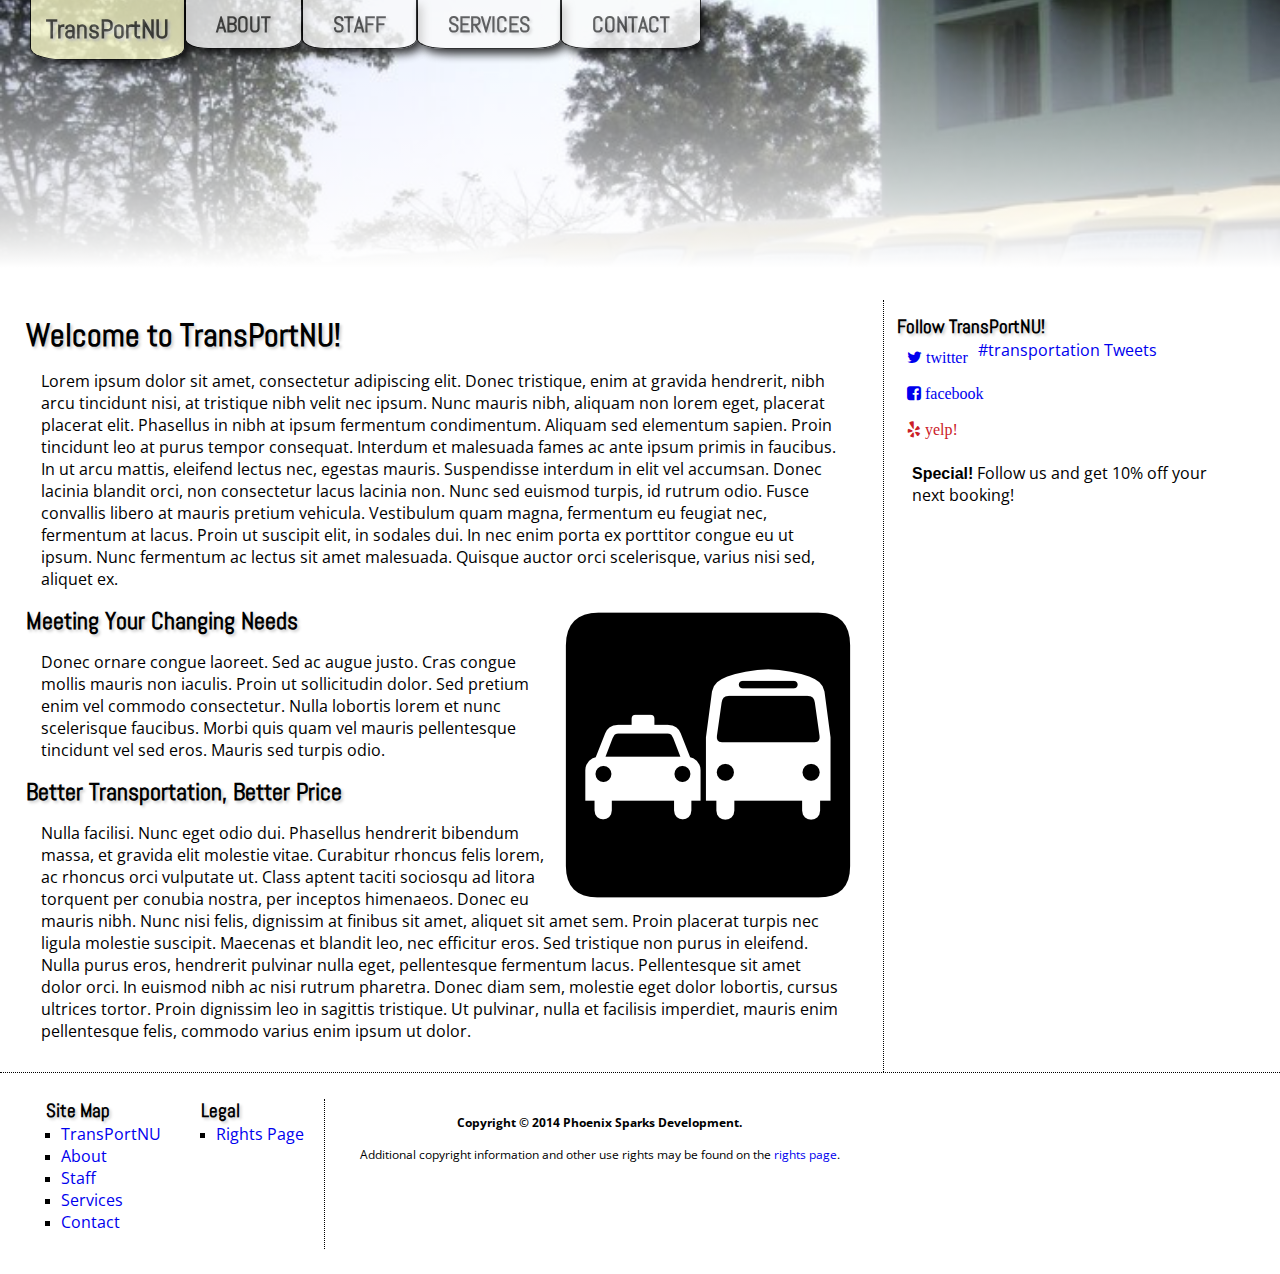
<file: index.html>
<!DOCTYPE html>
<html>
<head>
<!-- This document was produced only for sample purposes during tutoring sessions 
and should not be used as a final work. -->
<meta charset="UTF-8">
<meta name="description=" content="TransPortNU is your premier transportation and driving service.">
<meta name="keywords" content="commercial drivers, transportation, transport, drivers, private drivers, shuttles, shuttle services, private cars, bus chartering, bus charters">
<meta name="author" content="Shawn Solomon">
<title>TransPortNU</title>
<link rel="stylesheet" href="css/global.css" />
</head>
<body>
	<div id="header">
		<nav id="main-nav">
			<ul>
				<li class="logo active" tabindex="1"><a href="index.html">TransPortNU</a></li>
				<li><a href="about.html" tabindex="2">About</a></li>
				<li><a href="staff.html" tabindex="3">Staff</a></li>
				<li><a href="services.html" tabindex="4">Services</a></li>
				<li><a href="contact.html" tabindex="5">Contact</a></li>
			</ul>
		</nav>
	</div><!-- end header -->
	<div id="container">
		<div id="col1">
          <h1>Welcome to TransPortNU!</h1>
			<p>Lorem ipsum dolor sit amet, consectetur adipiscing elit. Donec tristique, enim at gravida hendrerit, nibh arcu tincidunt nisi, at tristique nibh velit nec ipsum. Nunc mauris nibh, aliquam non lorem eget, placerat placerat elit. Phasellus in nibh at ipsum fermentum condimentum. Aliquam sed elementum sapien. Proin tincidunt leo at purus tempor consequat. Interdum et malesuada fames ac ante ipsum primis in faucibus. In ut arcu mattis, eleifend lectus nec, egestas mauris. Suspendisse interdum in elit vel accumsan. Donec lacinia blandit orci, non consectetur lacus lacinia non. Nunc sed euismod turpis, id rutrum odio. Fusce convallis libero at mauris pretium vehicula. Vestibulum quam magna, fermentum eu feugiat nec, fermentum at lacus. Proin ut suscipit elit, in sodales dui. In nec enim porta ex porttitor congue eu ut ipsum. Nunc fermentum ac lectus sit amet malesuada. Quisque auctor orci scelerisque, varius nisi sed, aliquet ex.</p>
			<img src="imgs/index.png" alt="transportation" class="push-right" />
			<h2>Meeting Your Changing Needs</h2>
			<p>Donec ornare congue laoreet. Sed ac augue justo. Cras congue mollis mauris non iaculis. Proin ut sollicitudin dolor. Sed pretium enim vel commodo consectetur. Nulla lobortis lorem et nunc scelerisque faucibus. Morbi quis quam vel mauris pellentesque tincidunt vel sed eros. Mauris sed turpis odio.</p>
			<h2>Better Transportation, Better Price</h2>
			<p>Nulla facilisi. Nunc eget odio dui. Phasellus hendrerit bibendum massa, et gravida elit molestie vitae. Curabitur rhoncus felis lorem, ac rhoncus orci vulputate ut. Class aptent taciti sociosqu ad litora torquent per conubia nostra, per inceptos himenaeos. Donec eu mauris nibh. Nunc nisi felis, dignissim at finibus sit amet, aliquet sit amet sem. Proin placerat turpis nec ligula molestie suscipit. Maecenas et blandit leo, nec efficitur eros. Sed tristique non purus in eleifend. Nulla purus eros, hendrerit pulvinar nulla eget, pellentesque fermentum lacus. Pellentesque sit amet dolor orci. In euismod nibh ac nisi rutrum pharetra. Donec diam sem, molestie eget dolor lobortis, cursus ultrices tortor. Proin dignissim leo in sagittis tristique. Ut pulvinar, nulla et facilisis imperdiet, mauris enim pellentesque felis, commodo varius enim ipsum ut dolor.</p>
		</div>
		<div id="col2">
		<h3>Follow TransPortNU!</h3>
			<a href="http://twitter.com/#doesntreallyexist" target="_blank" rel="nofollow" class="fa fa-twitter">&nbsp;twitter</a>
			<a href="http://facebook.com/#doesntreallyexist" target="_blank" rel="nofollow" class="fa fa-facebook-square">&nbsp;facebook</a>
			<a href="http://yelp.com/#doesntreallyexist" target="_blank" rel="nofollow" class="fa fa-yelp">&nbsp;yelp!</a>
			<p class="push-left"><strong>Special!</strong> Follow us and get 10% off your next booking!</p>
		              <a class="twitter-timeline"  href="https://twitter.com/hashtag/transportation" data-widget-id="512004700606955520">#transportation Tweets</a>
            <script>!function(d,s,id){var js,fjs=d.getElementsByTagName(s)[0],p=/^http:/.test(d.location)?'http':'https';if(!d.getElementById(id)){js=d.createElement(s);js.id=id;js.src=p+"://platform.twitter.com/widgets.js";fjs.parentNode.insertBefore(js,fjs);}}(document,"script","twitter-wjs");</script>
          
		</div>
	</div>
	<div id="footer">
		<nav>
			<h3>Site Map</h3>
			<ul>
				<li><a href="index.html">TransPortNU</a></li>
				<li><a href="about.html">About</a></li>
				<li><a href="staff.html">Staff</a></li>
				<li><a href="services.html">Services</a></li>
				<li><a href="contact.html">Contact</a></li>
			</ul>
		</nav>
		<nav>
			<h3>Legal</h3>
			<ul>
				<li><a href="copyright.html" rel="license">Rights Page</a></li>
			</ul>
		</nav>
		<div id="copyright">
			<p>Copyright &copy; 2014 Phoenix Sparks Development.</p>
			<p>Additional copyright information and other use rights may be found on the <a href="copyright.html">rights page</a>.</p>
		</div><!-- end copyright -->
	</div><!-- end footer -->
	<script src="https://ajax.googleapis.com/ajax/libs/jquery/2.1.1/jquery.min.js"></script>
	<script src="scripts/main.js" type="text/javascript"></script>
</body>
</html>
</file>
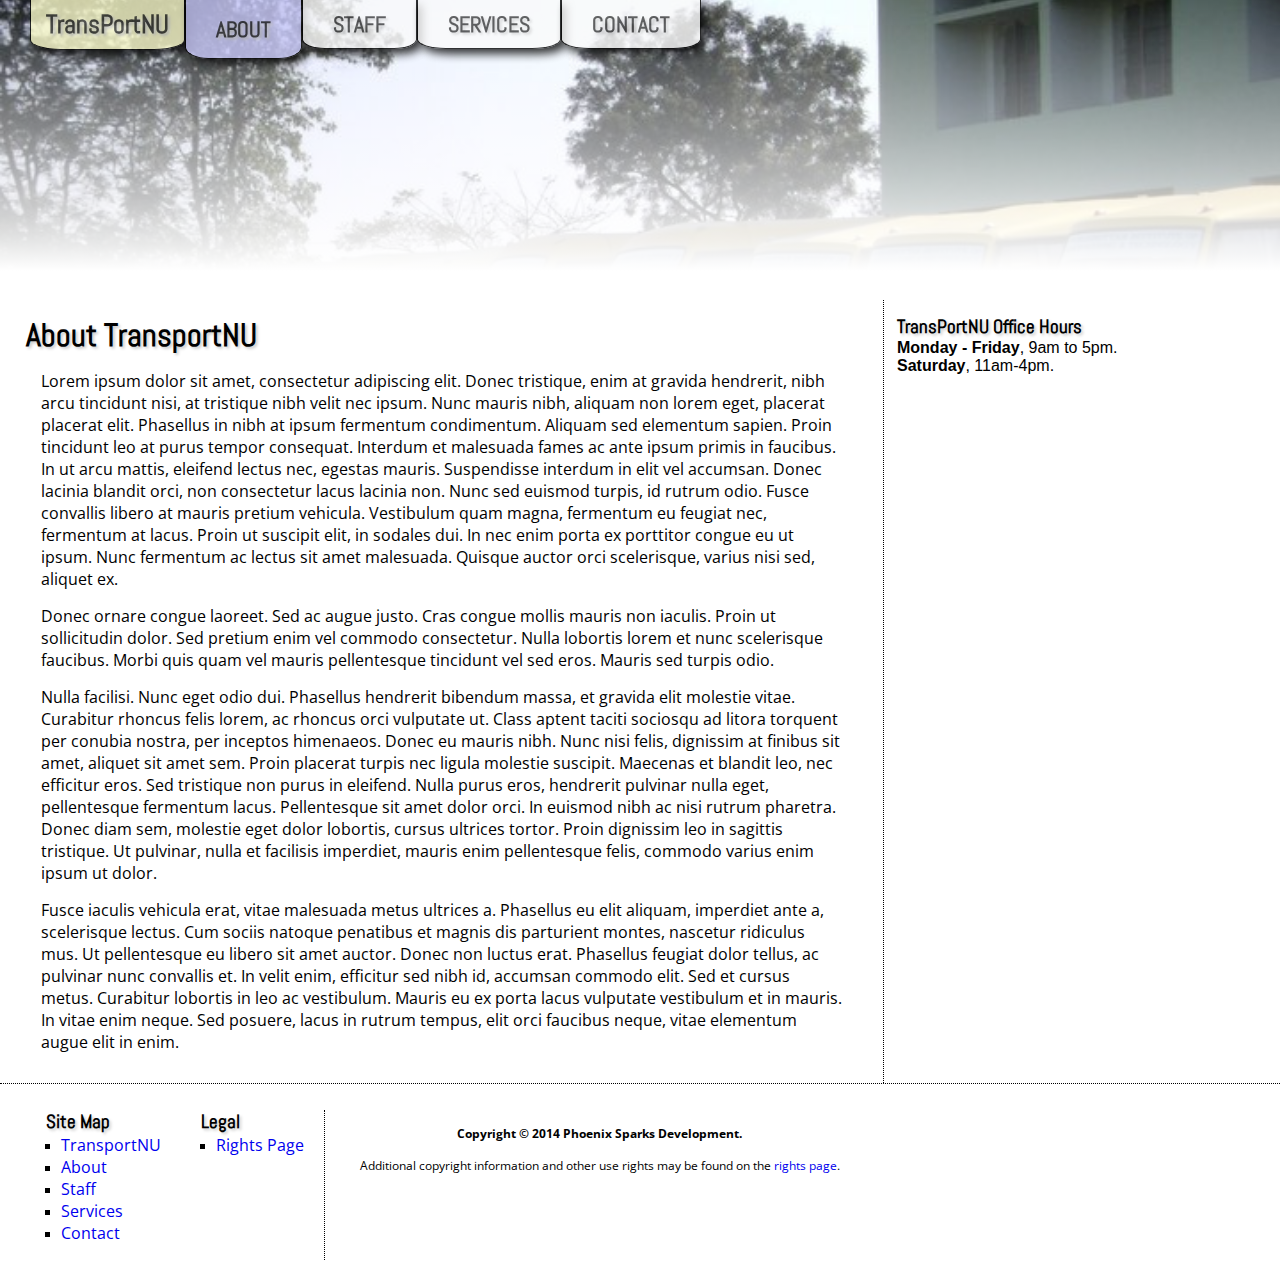
<file: about.html>
<!DOCTYPE html>
<html>
<head>
<!-- This document was produced only for sample purposes during tutoring sessions 
and should not be used as a final work. -->
<meta charset="UTF-8">
<meta name="description=" content="TransPortNU is your premier transportation and driving service.">
<meta name="keywords" content="commercial drivers, transportation, transport, drivers, private drivers, shuttles, shuttle services, private cars, bus chartering, bus charters">
<meta name="author" content="Shawn Solomon">
<title>About - TransportNU</title>
<link rel="stylesheet" href="css/global.css" />
</head>
<body>
	<div id="header">
		<nav id="main-nav">
			<ul>
				<li class="logo" tabindex="1"><a href="index.html">TransPortNU</a></li>
				<li class="active"><a href="about.html" tabindex="2">About</a></li>
				<li><a href="staff.html" tabindex="3">Staff</a></li>
				<li><a href="services.html" tabindex="4">Services</a></li>
				<li><a href="contact.html" tabindex="5">Contact</a></li>
			</ul>
		</nav>
	</div><!-- end header -->
	<div id="container">
		<div id="col1">
			<h1>About TransportNU</h1>
			<p>Lorem ipsum dolor sit amet, consectetur adipiscing elit. Donec tristique, enim at gravida hendrerit, nibh arcu tincidunt nisi, at tristique nibh velit nec ipsum. Nunc mauris nibh, aliquam non lorem eget, placerat placerat elit. Phasellus in nibh at ipsum fermentum condimentum. Aliquam sed elementum sapien. Proin tincidunt leo at purus tempor consequat. Interdum et malesuada fames ac ante ipsum primis in faucibus. In ut arcu mattis, eleifend lectus nec, egestas mauris. Suspendisse interdum in elit vel accumsan. Donec lacinia blandit orci, non consectetur lacus lacinia non. Nunc sed euismod turpis, id rutrum odio. Fusce convallis libero at mauris pretium vehicula. Vestibulum quam magna, fermentum eu feugiat nec, fermentum at lacus. Proin ut suscipit elit, in sodales dui. In nec enim porta ex porttitor congue eu ut ipsum. Nunc fermentum ac lectus sit amet malesuada. Quisque auctor orci scelerisque, varius nisi sed, aliquet ex.</p>
			<p>Donec ornare congue laoreet. Sed ac augue justo. Cras congue mollis mauris non iaculis. Proin ut sollicitudin dolor. Sed pretium enim vel commodo consectetur. Nulla lobortis lorem et nunc scelerisque faucibus. Morbi quis quam vel mauris pellentesque tincidunt vel sed eros. Mauris sed turpis odio.</p>
			<p>Nulla facilisi. Nunc eget odio dui. Phasellus hendrerit bibendum massa, et gravida elit molestie vitae. Curabitur rhoncus felis lorem, ac rhoncus orci vulputate ut. Class aptent taciti sociosqu ad litora torquent per conubia nostra, per inceptos himenaeos. Donec eu mauris nibh. Nunc nisi felis, dignissim at finibus sit amet, aliquet sit amet sem. Proin placerat turpis nec ligula molestie suscipit. Maecenas et blandit leo, nec efficitur eros. Sed tristique non purus in eleifend. Nulla purus eros, hendrerit pulvinar nulla eget, pellentesque fermentum lacus. Pellentesque sit amet dolor orci. In euismod nibh ac nisi rutrum pharetra. Donec diam sem, molestie eget dolor lobortis, cursus ultrices tortor. Proin dignissim leo in sagittis tristique. Ut pulvinar, nulla et facilisis imperdiet, mauris enim pellentesque felis, commodo varius enim ipsum ut dolor.</p>
			<p>Fusce iaculis vehicula erat, vitae malesuada metus ultrices a. Phasellus eu elit aliquam, imperdiet ante a, scelerisque lectus. Cum sociis natoque penatibus et magnis dis parturient montes, nascetur ridiculus mus. Ut pellentesque eu libero sit amet auctor. Donec non luctus erat. Phasellus feugiat dolor tellus, ac pulvinar nunc convallis et. In velit enim, efficitur sed nibh id, accumsan commodo elit. Sed et cursus metus. Curabitur lobortis in leo ac vestibulum. Mauris eu ex porta lacus vulputate vestibulum et in mauris. In vitae enim neque. Sed posuere, lacus in rutrum tempus, elit orci faucibus neque, vitae elementum augue elit in enim.</p>
		</div>
		<div id="col2">
		<h3>TransPortNU Office Hours</h3>
		<strong>Monday - Friday</strong>, 9am to 5pm.<br />
		<strong>Saturday</strong>, 11am-4pm.
		</div>
	</div>
	<div id="footer">
		<nav>
			<h3>Site Map</h3>
			<ul>
				<li><a href="index.html">TransportNU</a></li>
				<li><a href="about.html">About</a></li>
				<li><a href="staff.html">Staff</a></li>
				<li><a href="services.html">Services</a></li>
				<li><a href="contact.html">Contact</a></li>
			</ul>
		</nav>
		<nav>
			<h3>Legal</h3>
			<ul>
				<li><a href="copyright.html" rel="license">Rights Page</a></li>
			</ul>
		</nav>
		<div id="copyright">
			<p>Copyright &copy; 2014 Phoenix Sparks Development.</p>
			<p>Additional copyright information and other use rights may be found on the <a href="copyright.html">rights page</a>.</p>
		</div><!-- end copyright -->
	</div><!-- end footer -->
	<script src="https://ajax.googleapis.com/ajax/libs/jquery/2.1.1/jquery.min.js" type="text/javascript"></script>
	<script src="scripts/main.js" type="text/javascript"></script>
</body>
</html>
</file>
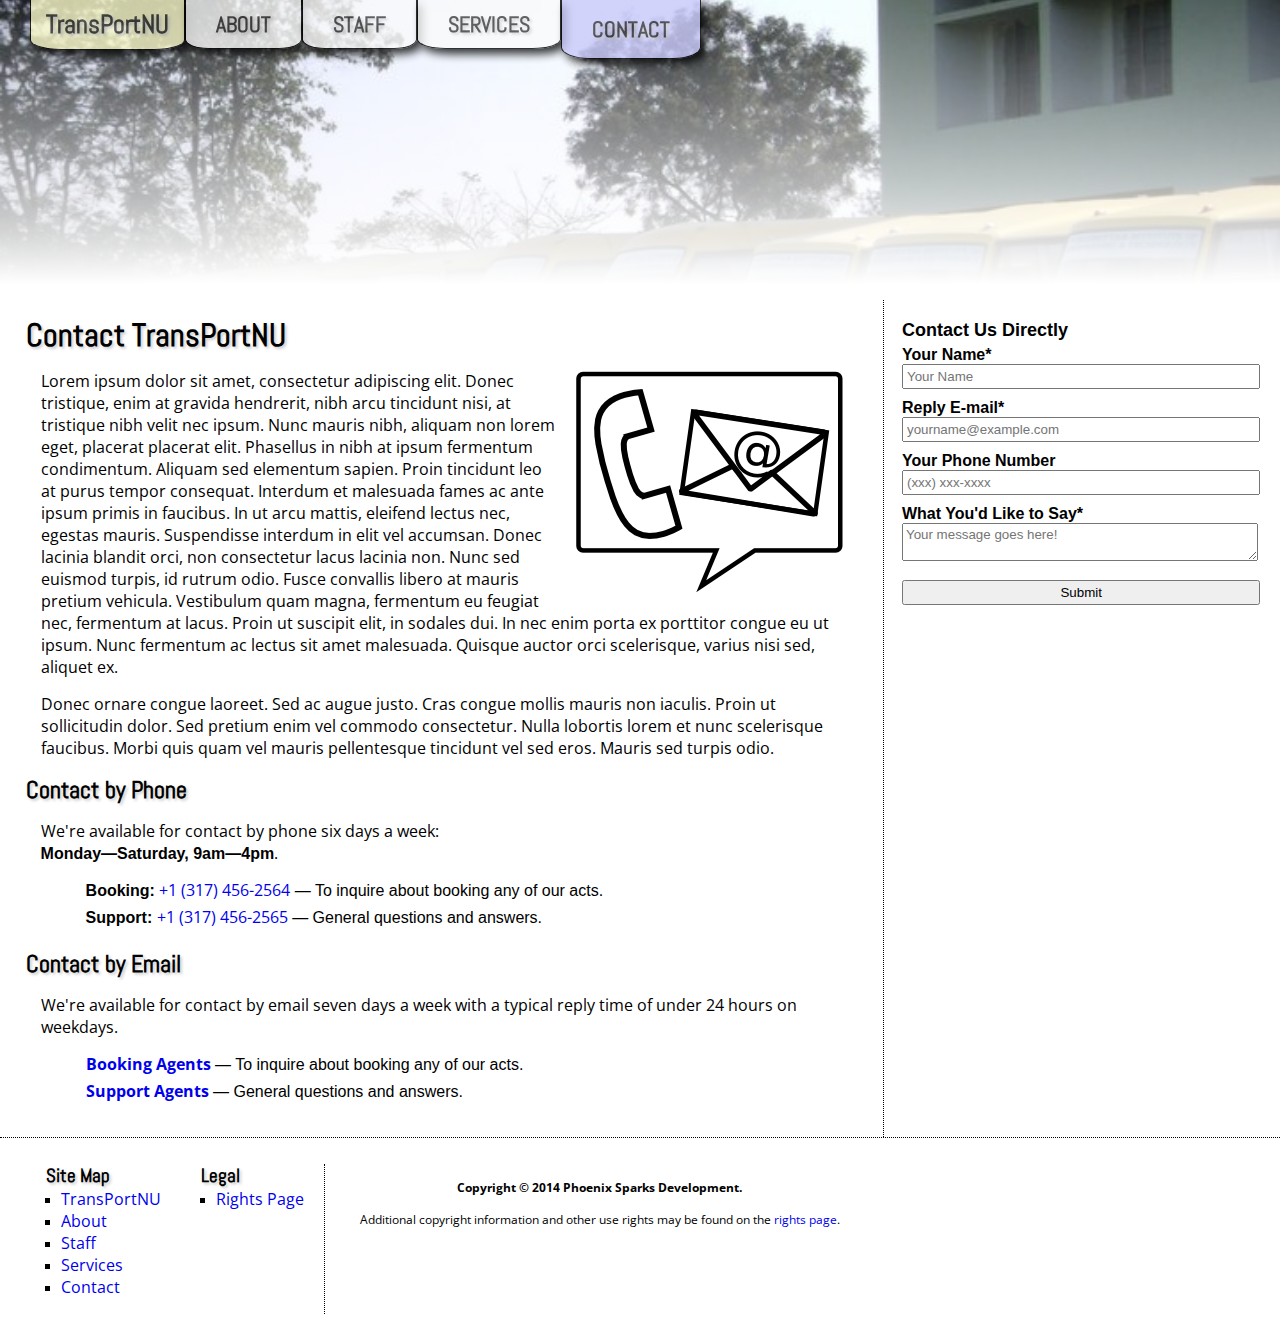
<file: contact.html>
<!DOCTYPE html>
<html>
<head>
<!-- This document was produced only for sample purposes during tutoring sessions 
and should not be used as a final work. -->
<meta charset="UTF-8">
<meta name="description=" content="TransPortNU is your premier transportation and driving service.">
<meta name="keywords" content="commercial drivers, transportation, transport, drivers, private drivers, shuttles, shuttle services, private cars, bus chartering, bus charters">
<meta name="author" content="Shawn Solomon">
<title>Contact - TransPortNU</title>
<link rel="stylesheet" href="css/global.css" />
</head>
<body>
	<div id="header">
		<nav id="main-nav">
			<ul>
				<li class="logo" tabindex="1"><a href="index.html">TransPortNU</a></li>
				<li><a href="about.html" tabindex="2">About</a></li>
				<li><a href="staff.html" tabindex="3">Staff</a></li>
				<li><a href="services.html" tabindex="4">Services</a></li>
				<li class="active"><a href="contact.html" tabindex="5">Contact</a></li>
			</ul>
		</nav>
	</div><!-- end header -->
	<div id="container">
		<div id="col1">
			<h1>Contact TransPortNU</h1>
			<img src="imgs/contact.png" class="push-right" alt="contact graphic" />
			<p>Lorem ipsum dolor sit amet, consectetur adipiscing elit. Donec tristique, enim at gravida hendrerit, nibh arcu tincidunt nisi, at tristique nibh velit nec ipsum. Nunc mauris nibh, aliquam non lorem eget, placerat placerat elit. Phasellus in nibh at ipsum fermentum condimentum. Aliquam sed elementum sapien. Proin tincidunt leo at purus tempor consequat. Interdum et malesuada fames ac ante ipsum primis in faucibus. In ut arcu mattis, eleifend lectus nec, egestas mauris. Suspendisse interdum in elit vel accumsan. Donec lacinia blandit orci, non consectetur lacus lacinia non. Nunc sed euismod turpis, id rutrum odio. Fusce convallis libero at mauris pretium vehicula. Vestibulum quam magna, fermentum eu feugiat nec, fermentum at lacus. Proin ut suscipit elit, in sodales dui. In nec enim porta ex porttitor congue eu ut ipsum. Nunc fermentum ac lectus sit amet malesuada. Quisque auctor orci scelerisque, varius nisi sed, aliquet ex.</p>
			<p>Donec ornare congue laoreet. Sed ac augue justo. Cras congue mollis mauris non iaculis. Proin ut sollicitudin dolor. Sed pretium enim vel commodo consectetur. Nulla lobortis lorem et nunc scelerisque faucibus. Morbi quis quam vel mauris pellentesque tincidunt vel sed eros. Mauris sed turpis odio.</p>
			<h2>Contact by Phone</h2>
			<p>We're available for contact by phone six days a week: <br /><strong>Monday&mdash;Saturday, 9am&mdash;4pm</strong>.
			<ul class="contactList">
				<li><strong>Booking: </strong><a href="tel:+13174562564">+1 (317) 456-2564</a> &mdash; To inquire about booking any of our acts.</li>
				<li><strong>Support: </strong><a href="tel:+13174562565">+1 (317) 456-2565</a> &mdash; General questions and answers.</li>
			</ul>
			<h2>Contact by Email</h2>
			<p>We're available for contact by email seven days a week with a typical reply time of under 24 hours on weekdays.</p>
			<ul class="contactList">
				<li><strong><a href="mailto:booking@ebonylabel.com">Booking Agents</a></strong> &mdash; To inquire about booking any of our acts.</li>
				<li><strong><a href="mailto:support@ebonylabel.com">Support Agents</a></strong> &mdash; General questions and answers.</li>
			</ul>
		</div>
		<div id="col2">
			<form name="contact" id="commentForm" autocomplete="off" action="script.ext">
				<fieldset>
					<legend>Contact Us Directly</legend>
					<label for="name">Your Name*</label>&nbsp;<input name="name" tabindex="6" type="text" placeholder="Your Name" required><br />
					<label for="email">Reply E-mail*</label>&nbsp;<input name="email" tabindex="7" type="email" placeholder="yourname@example.com" required><br />
					<label for="phone">Your Phone Number</label>&nbsp;<input name="phone" tabindex="8" type="tel" placeholder="(xxx) xxx-xxxx"><br />
					<label for="message">What You'd Like to Say*</label>&nbsp;<textarea name="message" tabindex="9" placeholder="Your message goes here!" required></textarea>
				</fieldset>
				<input type="submit" value="Submit">
			</form>
		</div>
	</div>
	<div id="footer">
		<nav>
			<h3>Site Map</h3>
			<ul>
				<li><a href="index.html">TransPortNU</a></li>
				<li><a href="about.html">About</a></li>
				<li><a href="staff.html">Staff</a></li>
				<li><a href="services.html">Services</a></li>
				<li><a href="contact.html">Contact</a></li>
			</ul>
		</nav>
		<nav>
			<h3>Legal</h3>
			<ul>
				<li><a href="copyright.html" rel="license">Rights Page</a></li>
			</ul>
		</nav>
		<div id="copyright">
			<p>Copyright &copy; 2014 Phoenix Sparks Development.</p>
			<p>Additional copyright information and other use rights may be found on the <a href="copyright.html">rights page</a>.</p>
		</div><!-- end copyright -->
	</div><!-- end footer -->
	<script src="https://ajax.googleapis.com/ajax/libs/jquery/2.1.1/jquery.min.js" type="text/javascript"></script>
	<script src="http://jqueryvalidation.org/files/dist/jquery.validate.js"></script>
	<script src="scripts/main.js" type="text/javascript"></script>
</body>
</html>
</file>
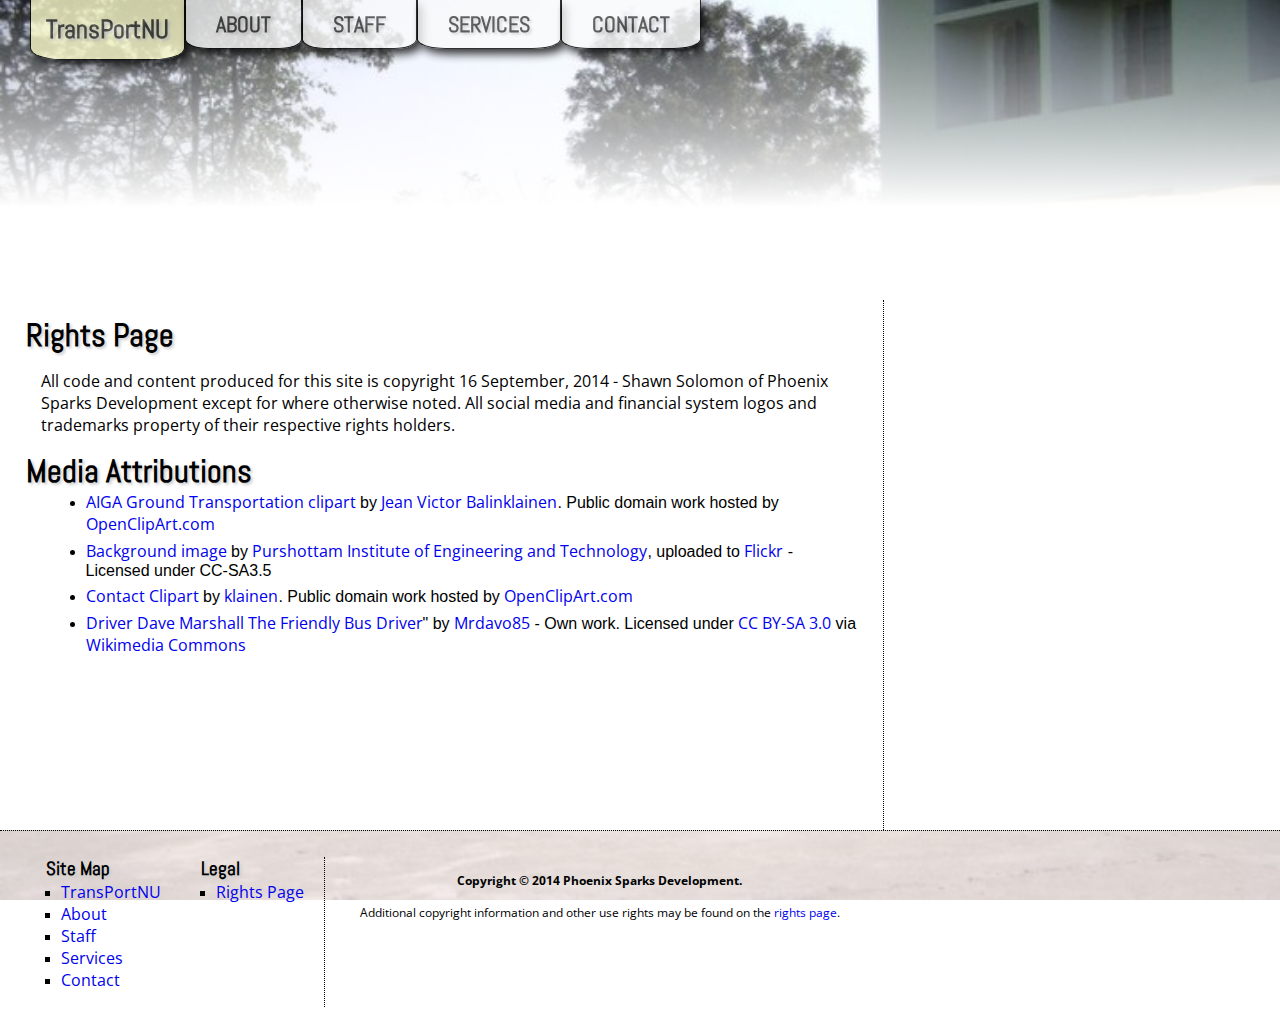
<file: copyright.html>
<!DOCTYPE html>
<html>
<head>
<!-- This document was produced only for sample purposes during tutoring sessions 
and should not be used as a final work. -->
<meta charset="UTF-8">
<meta name="description=" content="TransPortNU is your premier transportation and driving service.">
<meta name="keywords" content="commercial drivers, transportation, transport, drivers, private drivers, shuttles, shuttle services, private cars, bus chartering, bus charters">
<meta name="author" content="Shawn Solomon">
<title>Rights Page - TransPortNU</title>
<link rel="stylesheet" href="css/global.css" />
</head>
<body>
	<div id="header">
		<nav id="main-nav">
			<ul>
				<li class="logo active" tabindex="1"><a href="index.html">TransPortNU</a></li>
				<li><a href="about.html" tabindex="2">About</a></li>
				<li><a href="staff.html" tabindex="3">Staff</a></li>
				<li><a href="services.html" tabindex="4">Services</a></li>
				<li><a href="contact.html" tabindex="5">Contact</a></li>
			</ul>
		</nav>
	</div><!-- end header -->
	<div id="container">
		<div id="col1">
			<h1>Rights Page</h1>
			<p>All code and content produced for this site is copyright 16 September, 2014 - Shawn Solomon of Phoenix Sparks Development except for where otherwise noted. All social media and financial system logos and trademarks property of their respective rights holders.
			<h1>Media Attributions</h1>
			<ul>
				<li><a href="https://openclipart.org/detail/25358/aiga_ground_transportation_bg-by-jean_victor_balin" rel="nofollow">AIGA Ground Transportation clipart</a> by <a href="https://openclipart.org/user-detail/jean_victor_balin" target="_blank" rel="nofollow">Jean Victor Balinklainen</a>. Public domain work hosted by <a href="https://www.openclipart.com" target="_blank" rel="nofollow">OpenClipArt.com</a></li>
				<li><a href="https://www.flickr.com/photos/piet-rourkela/5922239976/" target="_blank" rel="nofollow">Background image</a> by <a href="https://www.flickr.com/photos/piet-rourkela/" target="_blank" rel="nofollow">Purshottam Institute of Engineering and Technology</a>, uploaded to <a href="http://www.flickr.com/" target="_blank" rel="nofollow">Flickr</a> - Licensed under CC-SA3.5</li>
				<li><a href="https://openclipart.org/detail/174008/contact2-by-klainen-174008" rel="nofollow">Contact Clipart</a> by <a href="https://openclipart.org/user-detail/klainen" target="_blank" rel="nofollow">klainen</a>. Public domain work hosted by <a href="https://www.openclipart.com" target="_blank" rel="nofollow">OpenClipArt.com</a></li>
				<li><a href="http://commons.wikimedia.org/wiki/File:Driver_Dave_Marshall_The_Friendly_Bus_Driver.jpg#mediaviewer/File:Driver_Dave_Marshall_The_Friendly_Bus_Driver.jpg" rel="nofollow">Driver Dave Marshall The Friendly Bus Driver</a>" by <a href="//commons.wikimedia.org/w/index.php?title=User:Mrdavo85&amp;action=edit&amp;redlink=1" rel="nofollow" class="new" title="User:Mrdavo85 (page does not exist)">Mrdavo85</a> - <span class="int-own-work">Own work</span>. Licensed under <a title="Creative Commons Attribution-Share Alike 3.0" href="http://creativecommons.org/licenses/by-sa/3.0">CC BY-SA 3.0</a> via <a href="//commons.wikimedia.org/wiki/">Wikimedia Commons</a></li>
			</ul>
		</div>
		<div id="col2">
		</div>
	</div>
	<div id="footer">
		<nav>
			<h3>Site Map</h3>
			<ul>
				<li><a href="index.html">TransPortNU</a></li>
				<li><a href="about.html">About</a></li>
				<li><a href="staff.html">Staff</a></li>
				<li><a href="services.html">Services</a></li>
				<li><a href="contact.html">Contact</a></li>
			</ul>
		</nav>
		<nav>
			<h3>Legal</h3>
			<ul>
				<li><a href="copyright.html" rel="license">Rights Page</a></li>
			</ul>
		</nav>
		<div id="copyright">
			<p>Copyright &copy; 2014 Phoenix Sparks Development.</p>
			<p>Additional copyright information and other use rights may be found on the <a href="copyright.html">rights page</a>.</p>
		</div><!-- end copyright -->
	</div><!-- end footer -->
	<script src="https://ajax.googleapis.com/ajax/libs/jquery/2.1.1/jquery.min.js"></script>
	<script src="scripts/main.js" type="text/javascript"></script>
</body>
</html>
</file>
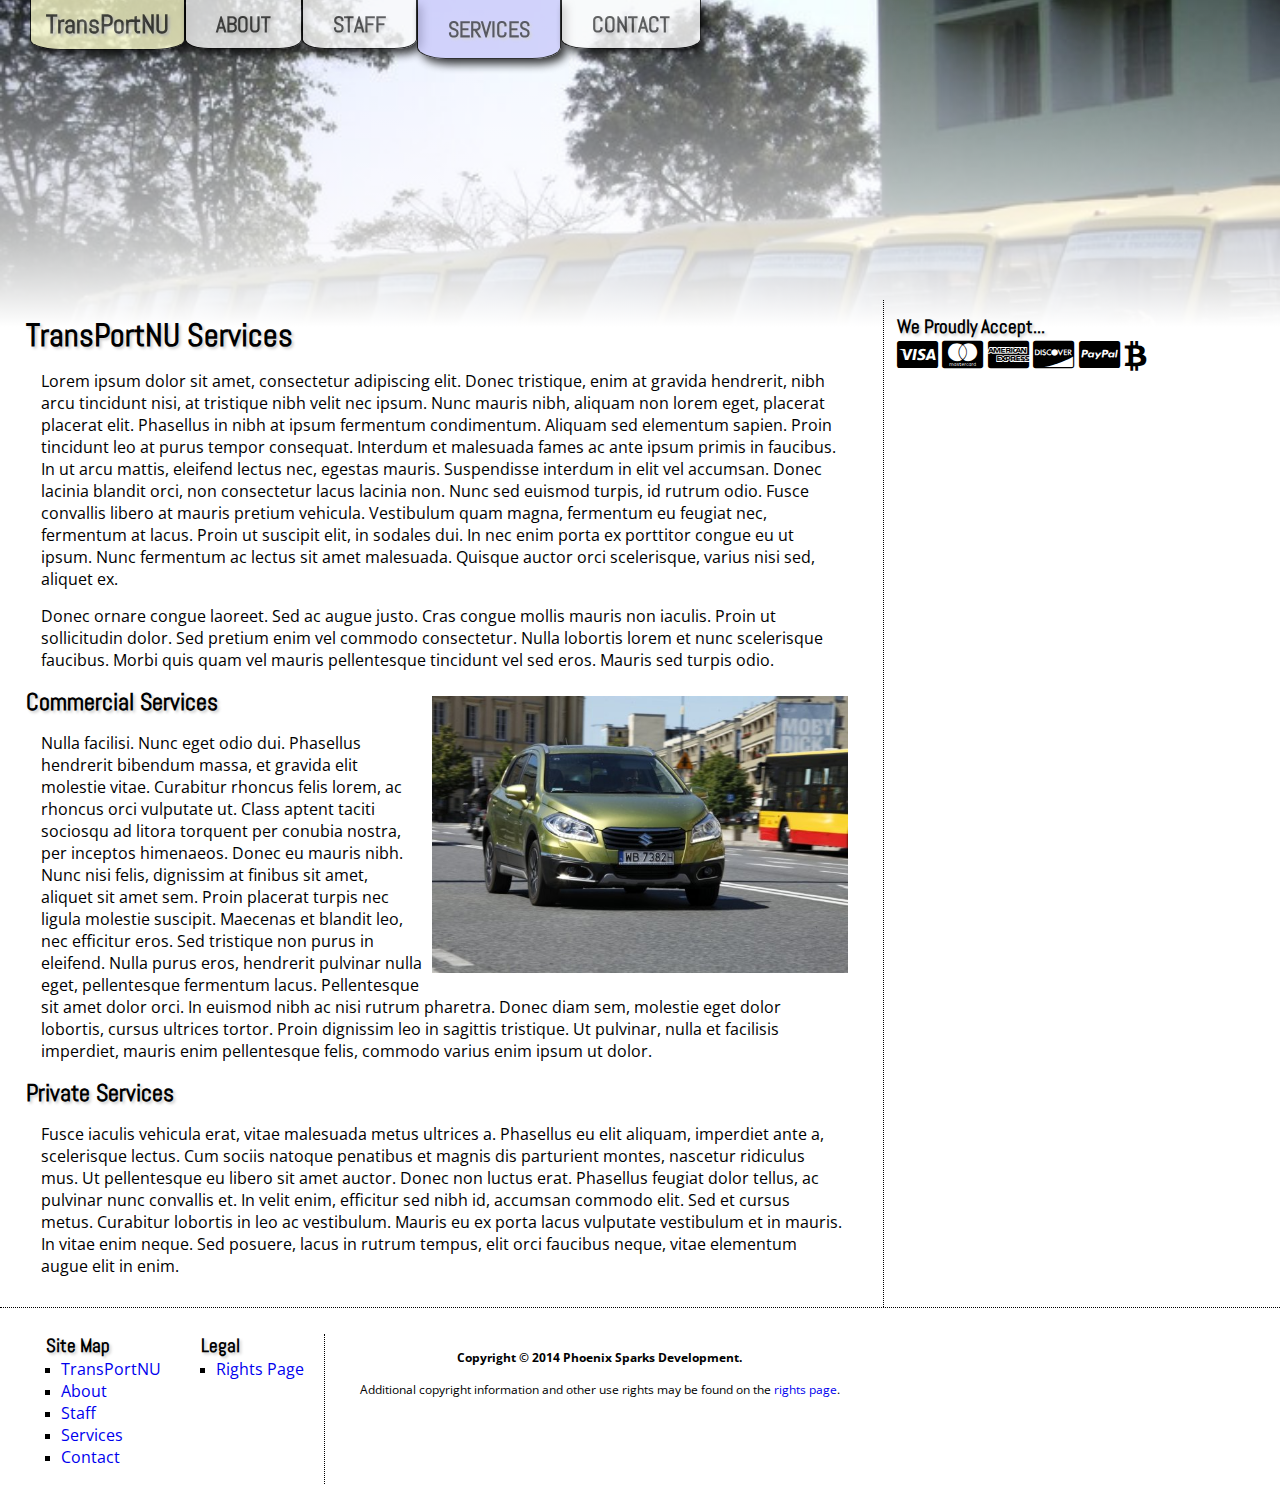
<file: services.html>
<!DOCTYPE html>
<html>
<head>
<!-- This document was produced only for sample purposes during tutoring sessions 
and should not be used as a final work. -->
<meta charset="UTF-8">
<meta name="description=" content="TransPortNU is your premier transportation and driving service.">
<meta name="keywords" content="commercial drivers, transportation, transport, drivers, private drivers, shuttles, shuttle services, private cars, bus chartering, bus charters">
<meta name="author" content="Shawn Solomon">
<title>Services - TransPortNU</title>
<link rel="stylesheet" href="css/global.css" />
</head>
<body>
	<div id="header">
		<nav id="main-nav">
			<ul>
				<li class="logo" tabindex="1"><a href="index.html">TransPortNU</a></li>
				<li><a href="about.html" tabindex="2">About</a></li>
				<li><a href="staff.html" tabindex="3">Staff</a></li>
				<li class="active"><a href="services.html" tabindex="4">Services</a></li>
				<li><a href="contact.html" tabindex="5">Contact</a></li>
			</ul>
		</nav>
	</div><!-- end header -->
	<div id="container">
		<div id="col1">
			<h1>TransPortNU Services</h1>
			<p>Lorem ipsum dolor sit amet, consectetur adipiscing elit. Donec tristique, enim at gravida hendrerit, nibh arcu tincidunt nisi, at tristique nibh velit nec ipsum. Nunc mauris nibh, aliquam non lorem eget, placerat placerat elit. Phasellus in nibh at ipsum fermentum condimentum. Aliquam sed elementum sapien. Proin tincidunt leo at purus tempor consequat. Interdum et malesuada fames ac ante ipsum primis in faucibus. In ut arcu mattis, eleifend lectus nec, egestas mauris. Suspendisse interdum in elit vel accumsan. Donec lacinia blandit orci, non consectetur lacus lacinia non. Nunc sed euismod turpis, id rutrum odio. Fusce convallis libero at mauris pretium vehicula. Vestibulum quam magna, fermentum eu feugiat nec, fermentum at lacus. Proin ut suscipit elit, in sodales dui. In nec enim porta ex porttitor congue eu ut ipsum. Nunc fermentum ac lectus sit amet malesuada. Quisque auctor orci scelerisque, varius nisi sed, aliquet ex.</p>
			<p>Donec ornare congue laoreet. Sed ac augue justo. Cras congue mollis mauris non iaculis. Proin ut sollicitudin dolor. Sed pretium enim vel commodo consectetur. Nulla lobortis lorem et nunc scelerisque faucibus. Morbi quis quam vel mauris pellentesque tincidunt vel sed eros. Mauris sed turpis odio.</p>
			<img src="imgs/serivces.jpg" class="push-right preview" alt="Private service" />
			<h2>Commercial Services</h2>
			<p>Nulla facilisi. Nunc eget odio dui. Phasellus hendrerit bibendum massa, et gravida elit molestie vitae. Curabitur rhoncus felis lorem, ac rhoncus orci vulputate ut. Class aptent taciti sociosqu ad litora torquent per conubia nostra, per inceptos himenaeos. Donec eu mauris nibh. Nunc nisi felis, dignissim at finibus sit amet, aliquet sit amet sem. Proin placerat turpis nec ligula molestie suscipit. Maecenas et blandit leo, nec efficitur eros. Sed tristique non purus in eleifend. Nulla purus eros, hendrerit pulvinar nulla eget, pellentesque fermentum lacus. Pellentesque sit amet dolor orci. In euismod nibh ac nisi rutrum pharetra. Donec diam sem, molestie eget dolor lobortis, cursus ultrices tortor. Proin dignissim leo in sagittis tristique. Ut pulvinar, nulla et facilisis imperdiet, mauris enim pellentesque felis, commodo varius enim ipsum ut dolor.</p>
			<h2>Private Services</h2>
			<p>Fusce iaculis vehicula erat, vitae malesuada metus ultrices a. Phasellus eu elit aliquam, imperdiet ante a, scelerisque lectus. Cum sociis natoque penatibus et magnis dis parturient montes, nascetur ridiculus mus. Ut pellentesque eu libero sit amet auctor. Donec non luctus erat. Phasellus feugiat dolor tellus, ac pulvinar nunc convallis et. In velit enim, efficitur sed nibh id, accumsan commodo elit. Sed et cursus metus. Curabitur lobortis in leo ac vestibulum. Mauris eu ex porta lacus vulputate vestibulum et in mauris. In vitae enim neque. Sed posuere, lacus in rutrum tempus, elit orci faucibus neque, vitae elementum augue elit in enim.</p>
		</div>
		<div id="col2">
		<h3>We Proudly Accept...</h3>
		<i class="fa fa-cc-visa fa-2x" title="Visa"></i>
		<i class="fa fa-cc-mastercard fa-2x" title="MasterCard"></i>
		<i class="fa fa-cc-amex fa-2x" title="American Express"></i>
		<i class="fa fa-cc-discover fa-2x" title="Discover"></i>
		<i class="fa fa-cc-paypal fa-2x" title="PayPal"></i>
		<i class="fa fa-bitcoin fa-2x" title="BitCoin"></i>
		</div>
	</div>
	<div id="footer">
		<nav>
			<h3>Site Map</h3>
			<ul>
				<li><a href="index.html">TransPortNU</a></li>
				<li><a href="about.html">About</a></li>
				<li><a href="staff.html">Staff</a></li>
				<li><a href="services.html">Services</a></li>
				<li><a href="contact.html">Contact</a></li>
			</ul>
		</nav>
		<nav>
			<h3>Legal</h3>
			<ul>
				<li><a href="copyright.html" rel="license">Rights Page</a></li>
			</ul>
		</nav>
		<div id="copyright">
			<p>Copyright &copy; 2014 Phoenix Sparks Development.</p>
			<p>Additional copyright information and other use rights may be found on the <a href="copyright.html">rights page</a>.</p>
		</div><!-- end copyright -->
	</div><!-- end footer -->
	<script src="https://ajax.googleapis.com/ajax/libs/jquery/2.1.1/jquery.min.js"></script>
	<script src="scripts/main.js" type="text/javascript"></script>
</body>
</html>
</file>
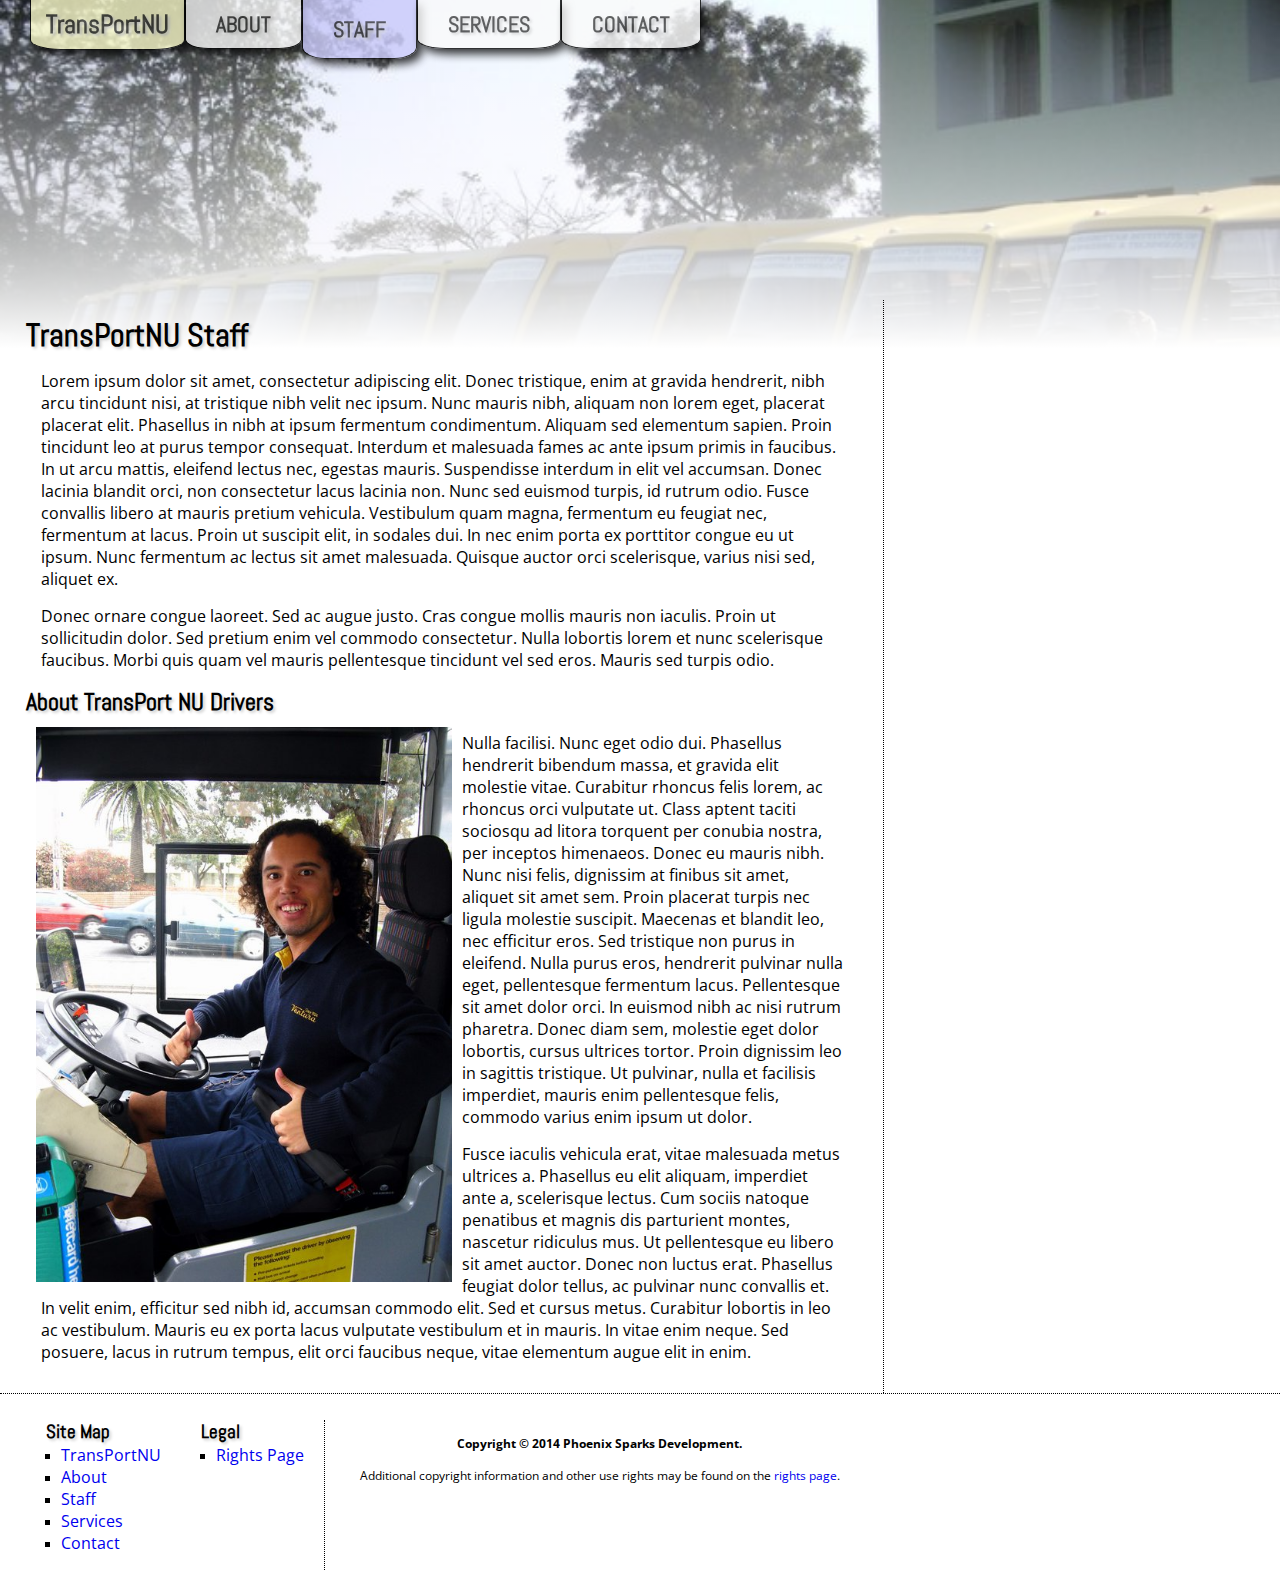
<file: staff.html>
<!DOCTYPE html>
<html>
<head>
<!-- This document was produced only for sample purposes during tutoring sessions 
and should not be used as a final work. -->
<meta charset="UTF-8">
<meta name="description=" content="TransPortNU is your premier transportation and driving service.">
<meta name="keywords" content="commercial drivers, transportation, transport, drivers, private drivers, shuttles, shuttle services, private cars, bus chartering, bus charters">
<meta name="author" content="Shawn Solomon">
<title>Staff - TransPortNU</title>
<link rel="stylesheet" href="css/global.css" />
</head>
<body>
	<div id="header">
		<nav id="main-nav">
			<ul>
				<li class="logo" tabindex="1"><a href="index.html">TransPortNU</a></li>
				<li><a href="about.html" tabindex="2">About</a></li>
				<li class="active"><a href="staff.html" tabindex="3">Staff</a></li>
				<li><a href="services.html" tabindex="4">Services</a></li>
				<li><a href="contact.html" tabindex="5">Contact</a></li>
			</ul>
		</nav>
	</div><!-- end header -->
	<div id="container">
		<div id="col1">
			<h1>TransPortNU Staff</h1>
			<p>Lorem ipsum dolor sit amet, consectetur adipiscing elit. Donec tristique, enim at gravida hendrerit, nibh arcu tincidunt nisi, at tristique nibh velit nec ipsum. Nunc mauris nibh, aliquam non lorem eget, placerat placerat elit. Phasellus in nibh at ipsum fermentum condimentum. Aliquam sed elementum sapien. Proin tincidunt leo at purus tempor consequat. Interdum et malesuada fames ac ante ipsum primis in faucibus. In ut arcu mattis, eleifend lectus nec, egestas mauris. Suspendisse interdum in elit vel accumsan. Donec lacinia blandit orci, non consectetur lacus lacinia non. Nunc sed euismod turpis, id rutrum odio. Fusce convallis libero at mauris pretium vehicula. Vestibulum quam magna, fermentum eu feugiat nec, fermentum at lacus. Proin ut suscipit elit, in sodales dui. In nec enim porta ex porttitor congue eu ut ipsum. Nunc fermentum ac lectus sit amet malesuada. Quisque auctor orci scelerisque, varius nisi sed, aliquet ex.</p>
			<p>Donec ornare congue laoreet. Sed ac augue justo. Cras congue mollis mauris non iaculis. Proin ut sollicitudin dolor. Sed pretium enim vel commodo consectetur. Nulla lobortis lorem et nunc scelerisque faucibus. Morbi quis quam vel mauris pellentesque tincidunt vel sed eros. Mauris sed turpis odio.</p>
			<h2>About TransPort NU Drivers</h2>
			<img src="imgs/driver.jpg" class="push-left preview" />
			<p>Nulla facilisi. Nunc eget odio dui. Phasellus hendrerit bibendum massa, et gravida elit molestie vitae. Curabitur rhoncus felis lorem, ac rhoncus orci vulputate ut. Class aptent taciti sociosqu ad litora torquent per conubia nostra, per inceptos himenaeos. Donec eu mauris nibh. Nunc nisi felis, dignissim at finibus sit amet, aliquet sit amet sem. Proin placerat turpis nec ligula molestie suscipit. Maecenas et blandit leo, nec efficitur eros. Sed tristique non purus in eleifend. Nulla purus eros, hendrerit pulvinar nulla eget, pellentesque fermentum lacus. Pellentesque sit amet dolor orci. In euismod nibh ac nisi rutrum pharetra. Donec diam sem, molestie eget dolor lobortis, cursus ultrices tortor. Proin dignissim leo in sagittis tristique. Ut pulvinar, nulla et facilisis imperdiet, mauris enim pellentesque felis, commodo varius enim ipsum ut dolor.</p>
			<p>Fusce iaculis vehicula erat, vitae malesuada metus ultrices a. Phasellus eu elit aliquam, imperdiet ante a, scelerisque lectus. Cum sociis natoque penatibus et magnis dis parturient montes, nascetur ridiculus mus. Ut pellentesque eu libero sit amet auctor. Donec non luctus erat. Phasellus feugiat dolor tellus, ac pulvinar nunc convallis et. In velit enim, efficitur sed nibh id, accumsan commodo elit. Sed et cursus metus. Curabitur lobortis in leo ac vestibulum. Mauris eu ex porta lacus vulputate vestibulum et in mauris. In vitae enim neque. Sed posuere, lacus in rutrum tempus, elit orci faucibus neque, vitae elementum augue elit in enim.</p>
		</div>
		<div id="col2">
		</div>
	</div>
	<div id="footer">
		<nav>
			<h3>Site Map</h3>
			<ul>
				<li><a href="index.html">TransPortNU</a></li>
				<li><a href="about.html">About</a></li>
				<li><a href="staff.html">Staff</a></li>
				<li><a href="services.html">Services</a></li>
				<li><a href="contact.html">Contact</a></li>
			</ul>
		</nav>
		<nav>
			<h3>Legal</h3>
			<ul>
				<li><a href="copyright.html" rel="license">Rights Page</a></li>
			</ul>
		</nav>
		<div id="copyright">
			<p>Copyright &copy; 2014 Phoenix Sparks Development.</p>
			<p>Additional copyright information and other use rights may be found on the <a href="copyright.html">rights page</a>.</p>
		</div><!-- end copyright -->
	</div><!-- end footer -->
	<script src="https://ajax.googleapis.com/ajax/libs/jquery/2.1.1/jquery.min.js"></script>
	<script src="scripts/main.js" type="text/javascript"></script>
</body>
</html>
</file>
<file: css/global.css>
@CHARSET "UTF-8";

/* This document was produced only for sample purposes during tutoring sessions 
and should not be used as a final work.
Code below produced by: Shawn Solomon in September 2014 */

@import url('http://maxcdn.bootstrapcdn.com/font-awesome/4.2.0/css/font-awesome.min.css');
@import url(http://fonts.googleapis.com/css?family=Abel|Open+Sans);

* {
	margin:0;
	padding:0;
	position:relative;
	font-family:'Arial', 'Verdana', sans-serif;
}

body {
	color:#000000;
	background:url('../imgs/bkg.jpg') left bottom fixed no-repeat;
	background-size:cover;
}

h1, h2, h3, h4 ,h5, h6 {
	font-family:'Abel', sans-serif;
    text-shadow: 2px 2px 3px #ccc;
} 

a {
	text-decoration:none;
	font-family:'Open Sans', sans-serif;
}

p {
	margin:15px;
	font-family:'Open Sans', sans-serif;
}

#header{
	overflow:hidden;
	width:100%;
	height:80px;
	/*background:rgba(255,255,255,0.75);
	border-bottom: 2px solid #000;*/
	position:fixed;
	z-index:2;
}

#footer {
	overflow:hidden;
	width:100%;
	background:rgba(255,255,255,0.5);
	padding:10px 0;
	min-height:25px;
	border-bottom:2px solid #59779c;	
}

#header a {
	color:#59779c;
	font-weight:bold;
	text-decoration:none;
	font-family:'Abel', sans-serif;
	text-shadow: 2px 2px 3px #ccc;
}

#header nav  li {
	display:inline-block;
	float:left;
	list-style:none;
	text-align:center;
	text-transform:uppercase;
	opacity:0.8;
	background:rgba(250,250,250,0.99);
	border: 1px solid #000;
	border-top:none;
	border-radius:0 0 20% 20%;
	box-shadow: 5px 5px 10px;
}

#header nav li a {
	font-size:22px;
	display:inline-block;
	padding:10px 30px;
	color:rgba(0,0,0,0.75);
}


#header nav li.active {
	background:rgba(200,200,250,0.99);
	padding:5px 0;
}
#header nav li:first-child {
	border-left:1px solid #000;
	margin-left:30px;
}
#header nav li:first-child a {
	padding:8px 15px;
	font-size:26px;
	color:rgba(0,0,0,0.75);
}

#header nav li:last-child {
	border-right: 1px solid #000;
}

#header nav li:hover {
	background:rgba(200,200,250,0.99);
	padding:5px 0;
}

#header nav  li.logo {
	text-transform:none;
	background:rgba(250,250,200,0.99);
}

#container {
	overflow:hidden;
	padding-top:300px;
/* IE9 SVG, needs conditional override of 'filter' to 'none' */
background: url([data-uri]);
background: -moz-linear-gradient(top, rgba(255,255,255,0) 0%, rgba(255,255,255,1) 25%, rgba(255,255,255,1) 22%, rgba(255,255,255,1) 27%); /* FF3.6+ */
background: -webkit-gradient(linear, left top, left bottom, color-stop(0%,rgba(255,255,255,0)), color-stop(25%,rgba(255,255,255,1)), color-stop(22%,rgba(255,255,255,1)), color-stop(27%,rgba(255,255,255,1))); /* Chrome,Safari4+ */
background: -webkit-linear-gradient(top, rgba(255,255,255,0) 0%,rgba(255,255,255,1) 25%,rgba(255,255,255,1) 22%,rgba(255,255,255,1) 27%); /* Chrome10+,Safari5.1+ */
background: -o-linear-gradient(top, rgba(255,255,255,0) 0%,rgba(255,255,255,1) 25%,rgba(255,255,255,1) 22%,rgba(255,255,255,1) 27%); /* Opera 11.10+ */
background: -ms-linear-gradient(top, rgba(255,255,255,0) 0%,rgba(255,255,255,1) 25%,rgba(255,255,255,1) 22%,rgba(255,255,255,1) 27%); /* IE10+ */
background: linear-gradient(to bottom, rgba(255,255,255,0) 0%,rgba(255,255,255,1) 25%,rgba(255,255,255,1) 22%,rgba(255,255,255,1) 27%); /* W3C */
filter: progid:DXImageTransform.Microsoft.gradient( startColorstr='#00ffffff', endColorstr='#ffffff',GradientType=0 ); /* IE6-8 */
}

#col1 {
	min-height:500px;
	float:left;
	width:65%;
	padding:15px 2%;
	border-right:1px dotted #000;
}

.contactList {
	list-style-type:none;
	margin:0 0 15px 0;
	display:inline-block;
}

#col1 li {
	margin-bottom:5px;
	margin-left:60px;
}

#col2 {
	min-height:500px;
	float:left;
	width:28%;
	padding:15px 1%;
}

#footer {
	padding:2%;
	width:96%;
	border-top:1px dotted #000;
	border-bottom:none;
}

#footer nav {
	float:left;
	margin:0 20px;
}

#footer nav li {
	list-style-type:square;
	margin-left:15px;
}

#footer #copyright {
	border-left:1px dotted #000;
	float:left;
	min-height:150px;
	padding-left:20px;
	text-align:center;
	font-size:12px;
}

#footer #copyright p:first-child {
	font-weight:bold;
}

.push-left {
	float:left;
}
.push-right {
	float:right;
}

img.preview {
	width:50%;
	height:30%;
	margin:10px;
}

/* contact form and validation styling */

form[name=contact] fieldset {
	border:none;
	margin:5px;
} form[name=contact] legend {
	font-size:large;
	font-weight:bold;
	margin:5px 0;
} form[name=contact] input, form[name=contact] textarea {
	padding:3px;
	width:100%;
	margin-bottom:10px;
} form[name=contact] input[type=submit] {
	margin:0 5px;
} form[name=contact] label {
	font-weight:bold;
}

#message-error,#name-error,#email-error {
	color:#ff0000;
	font-weight:bold;
	position:relative;
	top:-10px;
}
#message-error:before,#name-error:before,#email-error:before {
	color:#ff0000;
	font-weight:bold;
	content:"Error: ";
}

// font-awesome overrides
a.fa-twitter {
	color:#1dcaff;
}

a.fa-facebook {
	color:#3b5998;
}

a.fa-yelp {
	color:#cb2027;
}

a.fa {
	text-decoration:none;
	margin:10px;
	clear:both;
	float:left;
}

/* Copyright Shawn Solomon 2014 -- Code provided above for sample purposes only. */
</file>
